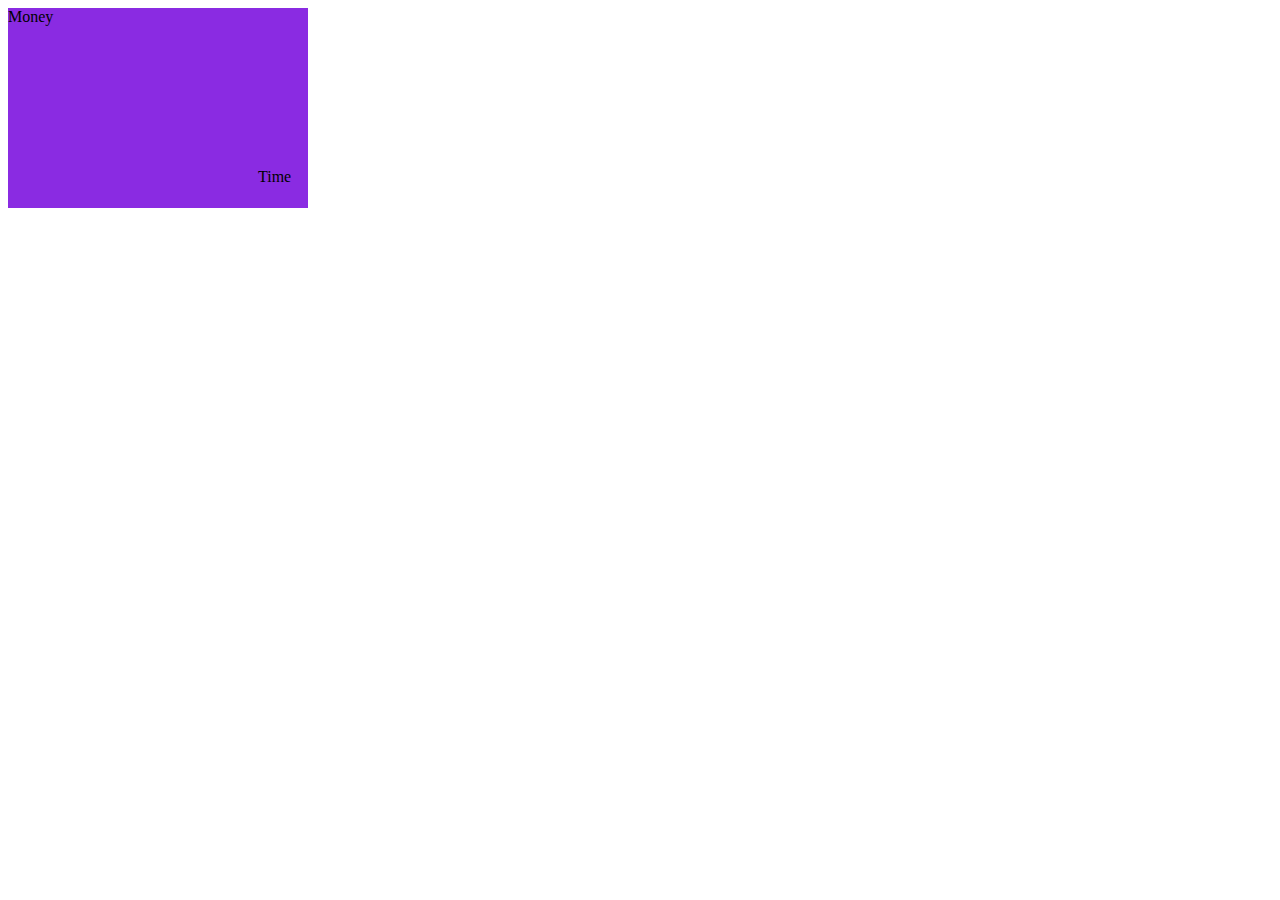
<file: PositioningCSS/index.html>
<!DOCTYPE html>
<html lang="en">
<head>
    <link rel="stylesheet" href="style.css">
    <meta charset="UTF-8">
    <meta name="viewport" content="width=device-width, initial-scale=1.0">
    <title>Document</title>
</head>
<body>
    <!-- present -->
    <!-- <div id='parent'>
        <div id = 'child1' class = 'child'></div>
        <div id = 'child2' class = 'child'></div>
      </div> -->

      <!-- Graph -->
      <div id='parent'>
        <div id = 'child1' class = 'child'>Money</div>
        <div id = 'child2' class = 'child'></div>
        <div id = 'child3' class = 'child'></div>
        <div id = 'child4' class = 'child'></div>
        <div id = 'child5' class = 'child'></div>
        <div id = 'child6' class = 'child'></div>
        <div id = 'child7' class = 'child'>Time</div>
      </div>
</body>
</html>
</file>
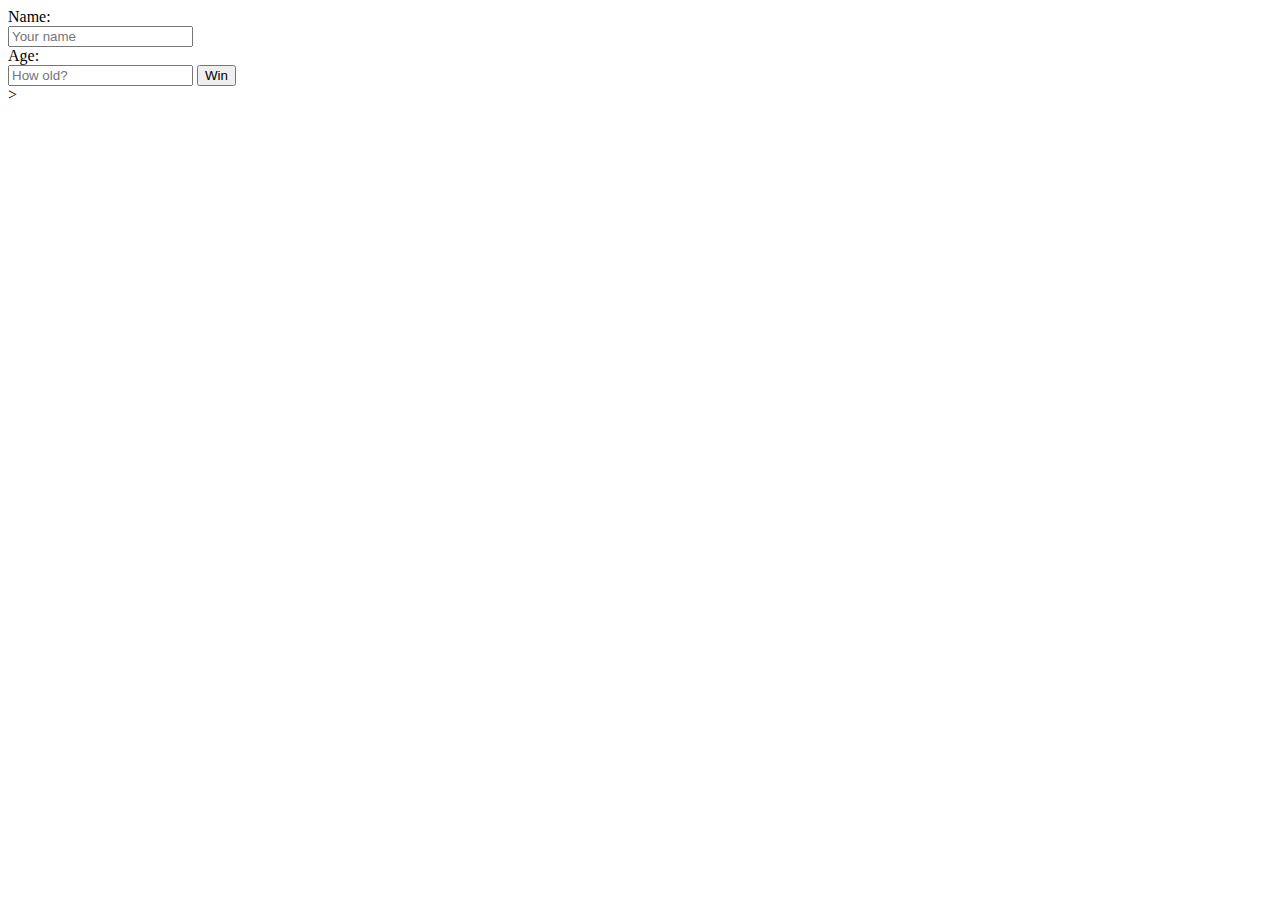
<file: project3/index.html>
<!DOCTYPE html>
<html lang="en">
<head>
  <link rel="stylesheet" href="style.css">
  <meta charset="UTF-8">
  <meta name="viewport" content="width=device-width, initial-scale=1.0">
  <title>Document</title>
</head>
<body>
  <div id="container">
    <span class="box" id="first"></span>
    <span class="box" id="second"></span>
    <div class="prompt">Name:</div>
    <input type="text" placeholder="Your name">
    <div class="prompt">Age:</div>
    <input type="number" placeholder="How old?">
    <button class="button">Win</button>
  </div>>
</body>
</html>
</file>
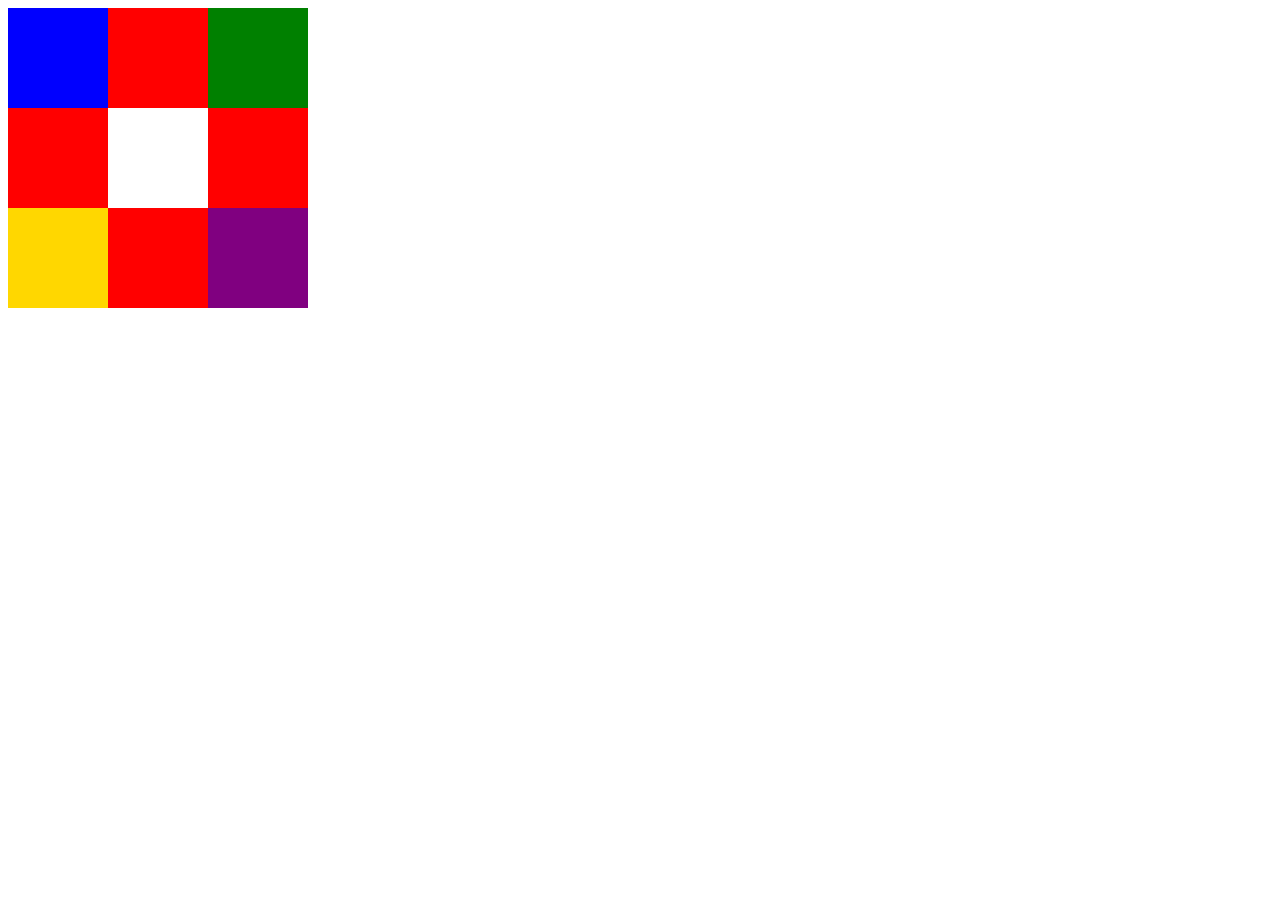
<file: projectDay2/index.html>
<!DOCTYPE html>
<html lang="en">
<head>
    <link rel="stylesheet" href="style.css">
    <meta charset="UTF-8">
    <meta name="viewport" content="width=device-width, initial-scale=1.0">
    <title>Document</title>
</head>
<body>
   <!--- <div id="example"></div>
    <div id="example2"></div> -->

    <div id='parent'>
        <div id = 'child1' class = 'child'></div>
        <div id = 'child2' class = 'child'></div>
        <div id = 'child3' class = 'child'></div>
        <div id = 'child4' class = 'child'></div>
        <div id = 'child5' class = 'child'></div>
      </div>
      
</body>
</html>
</file>
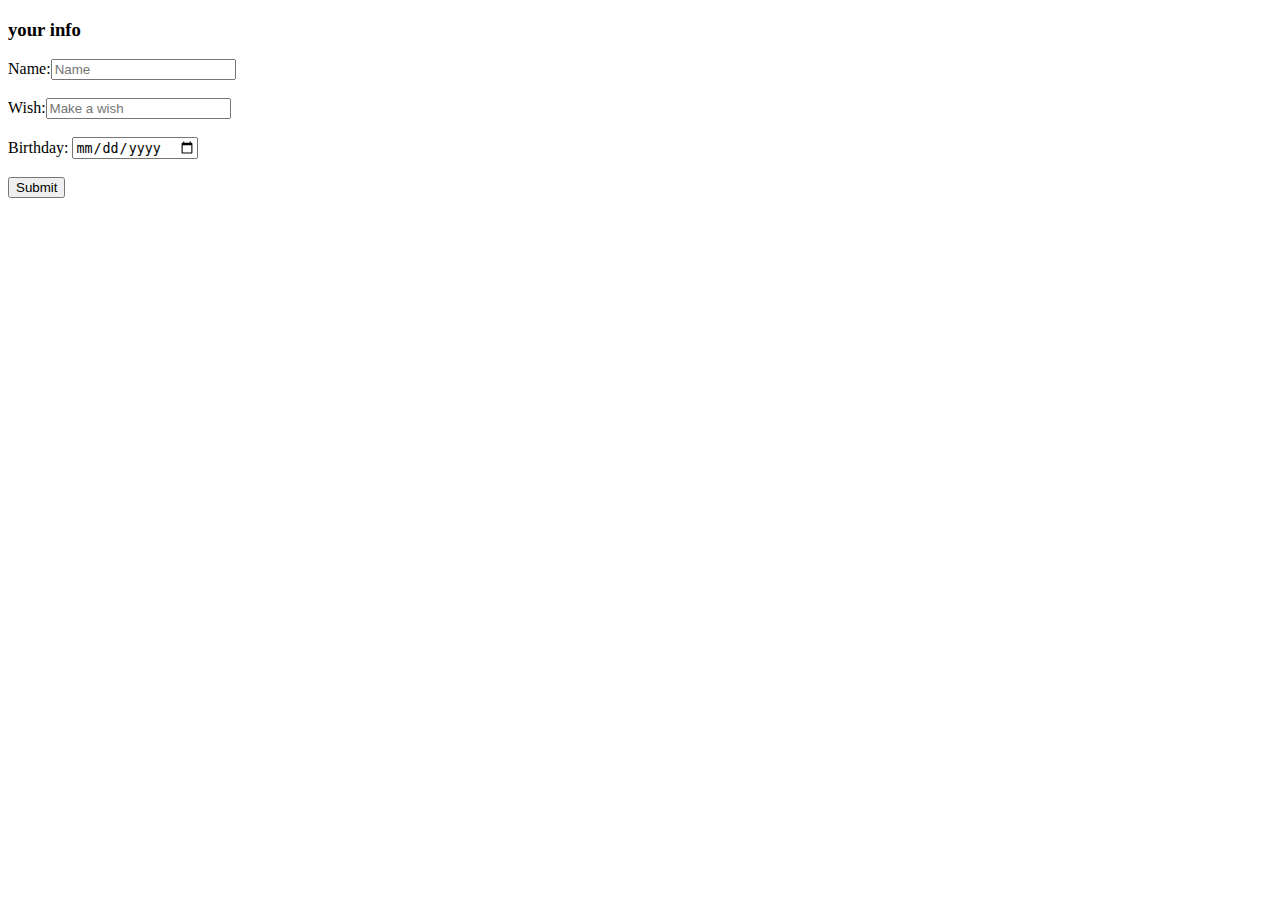
<file: simple/index.html>
<!DOCTYPE html>
    <html>
        <h3>your info</h3>
        <span>Name:<span><input type = "text" placeholder = "Name"/>
        <br/><br/>       
        <span>Wish:<span><input type = "text" placeholder = "Make a wish"/>


<br/><br/> <!-- Just adding a space -->

<label for="birthday">Birthday:</label>
<input type="date" id="birthday" name="birthday">
<br/><br>
<input type="submit" value="Submit">    
</html>
</file>
<file: PositioningCSS/style.css>
/* present */

/*
#parent{
	background-color: blue;
	width: 300px;
	height: 300px;
  position: relative;
}

.child {
	width: 300px;
	height: 10px;
  position: absolute;
}

#child1 {
    left: 40px;
    width: 10px;
	height: 300px;
    position: absolute;
	background-color: red;
}

#child2{
    top: 40px;
    width: 300px;
	height: 10px;
    position: absolute;
	background-color: red; 
}  */

/* Graph */

#parent{
    background-color: blueviolet;
    width: 300px;
    height: 200px;
    position: relative;
}

#child7 {
    left: 250px;
    top: 160px;
    position: absolute;
}
</file>
<file: project3/style.css>
/* .box {
  height: 50px;
  width: 50px;
  background-color: blue;
  background-color: orangered;
  border: 1px solid black;
  display: inline-block;
}

button {
  box-shadow: 1px 1px green;
} */

//**
.box #first  {
  height: 50px;
  width: 50px;
  background-color: orangered;
  border: 1px solid black;
  display: inline-block;
}
.box #second  {
  height: 50px;
  width: 50px;
  background-color: orangered;
  border: 1px solid black;
  display: inline-block;
}
button {
  box-shadow: 1px 1px green;
}
**/


#container {
  width: 153px;
  height: 131px;
  background-color: lightgrey;
  font-family: sans-serif;
  box-shadow: 2px 2px 5px black;
}
</file>
<file: projectDay2/style.css>
/** #example {
    width: 100px;
    height: 100px;
    background-color: red;
    padding-top: 100px;
}
#example2 {
    width: 100px;
    height: 100px;
    background-color:blue;
    padding-right: 100px;
} 
**/
/*#parent {
    
    background-color: red;
    display: inline-block;
    padding: 10px;

}
#child1 {
    width: 100px;
    height: 100px;
    background-color: blue;
    

}
#child2 {
    width: 100px;
    height: 100px;
    background-color: green;
    

}*/
   /* 
    #parent {
        width: 300px;
        height: 300px;
        background-color: red;
        position: relative;    
    }
    #child1 {
        width: 100px;
        height: 100px;
        background-color: blue;
        position: absolute;
        right: 0;

        
    }
    #child2 {
        width: 100px;
        height: 100px;
        background-color: green;
        position: absolute;

    }
        #child3 {
            width: 100px;
            height: 100px;
            background-color: yellow;
            position: absolute;
            bottom: 0;

            
            
        }
        #child4 {
            width: 100px;
            height: 100px;
            background-color: purple;
            position: absolute;
            bottom : 0;
            right: 0;
*/

#parent{
	background-color: red;
	width: 300px;
	height: 300px;
  position: relative;
}

.child {
	width: 100px;
	height: 100px;
    position: absolute;
}

#child1 {
	background-color: blue;
}

#child2{
  right: 0;
	background-color: green;
}

#child3 {
  bottom: 0;
  background-color: gold;
}

#child4 {
  bottom : 0;
  right: 0;
  background-color: purple;
}

#child5 {
    margin: 100px; ;
    background-color:white;
  }
</file>
